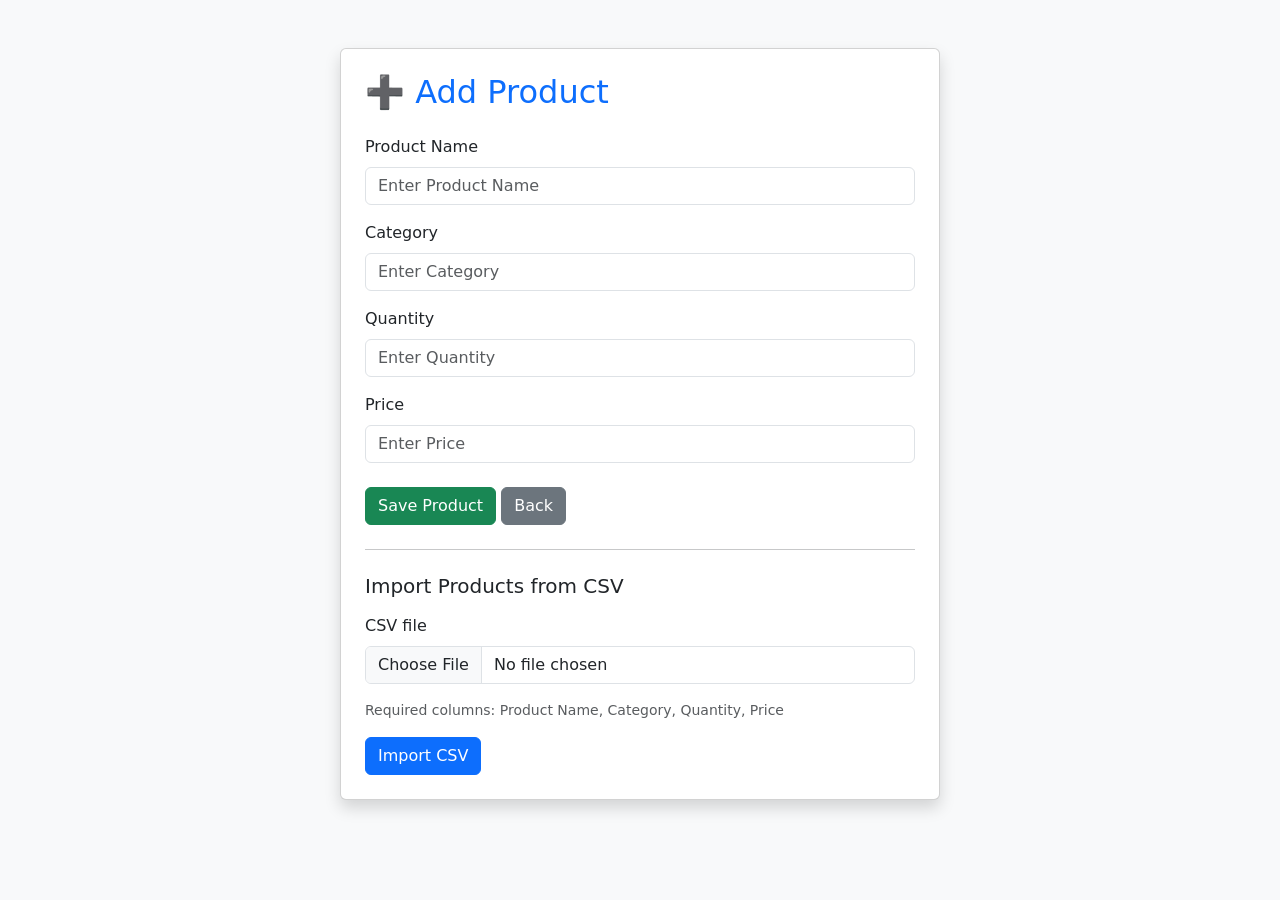
<file: templates/add_product.html>
<!DOCTYPE html>
<html lang="en">

<head>

    <meta charset="UTF-8">

    <meta name="viewport"
          content="width=device-width, initial-scale=1.0">

    <title>Add Product</title>

    <link
        href="https://cdn.jsdelivr.net/npm/bootstrap@5.3.3/dist/css/bootstrap.min.css"
        rel="stylesheet">

</head>

<body class="bg-light">

<div class="container mt-5">

    <div class="card shadow mx-auto"
         style="max-width:600px;">

        <div class="card-body p-4">

            <h2 class="mb-4 text-primary">
                ➕ Add Product
            </h2>

            <form method="POST">

                <label class="form-label">
                    Product Name
                </label>

                <input
                    type="text"
                    name="name"
                    class="form-control mb-3"
                    placeholder="Enter Product Name"
                    required>


                <label class="form-label">
                    Category
                </label>

                <input
                    type="text"
                    name="category"
                    class="form-control mb-3"
                    placeholder="Enter Category"
                    required>


                <label class="form-label">
                    Quantity
                </label>

                <input
                    type="number"
                    name="quantity"
                    class="form-control mb-3"
                    placeholder="Enter Quantity"
                    min="0"
                    required>


                <label class="form-label">
                    Price
                </label>

                <input
                    type="number"
                    name="price"
                    class="form-control mb-4"
                    placeholder="Enter Price"
                    step="0.01"
                    min="0"
                    required>


                <button
                    type="submit"
                    class="btn btn-success">

                    Save Product

                </button>

                <a
                    href="/"
                    class="btn btn-secondary">

                    Back

                </a>

            </form>

            <hr class="my-4">

            <h5 class="mb-3">Import Products from CSV</h5>

            <form action="/import-products" method="POST" enctype="multipart/form-data">
                <label for="product_file" class="form-label">CSV file</label>
                <input
                    type="file"
                    id="product_file"
                    name="product_file"
                    class="form-control mb-3"
                    accept=".csv,text/csv"
                    required>
                <p class="form-text">Required columns: Product Name, Category, Quantity, Price</p>
                <button type="submit" class="btn btn-primary">Import CSV</button>
            </form>

        </div>

    </div>

</div>

</body>

</html>
</file>
